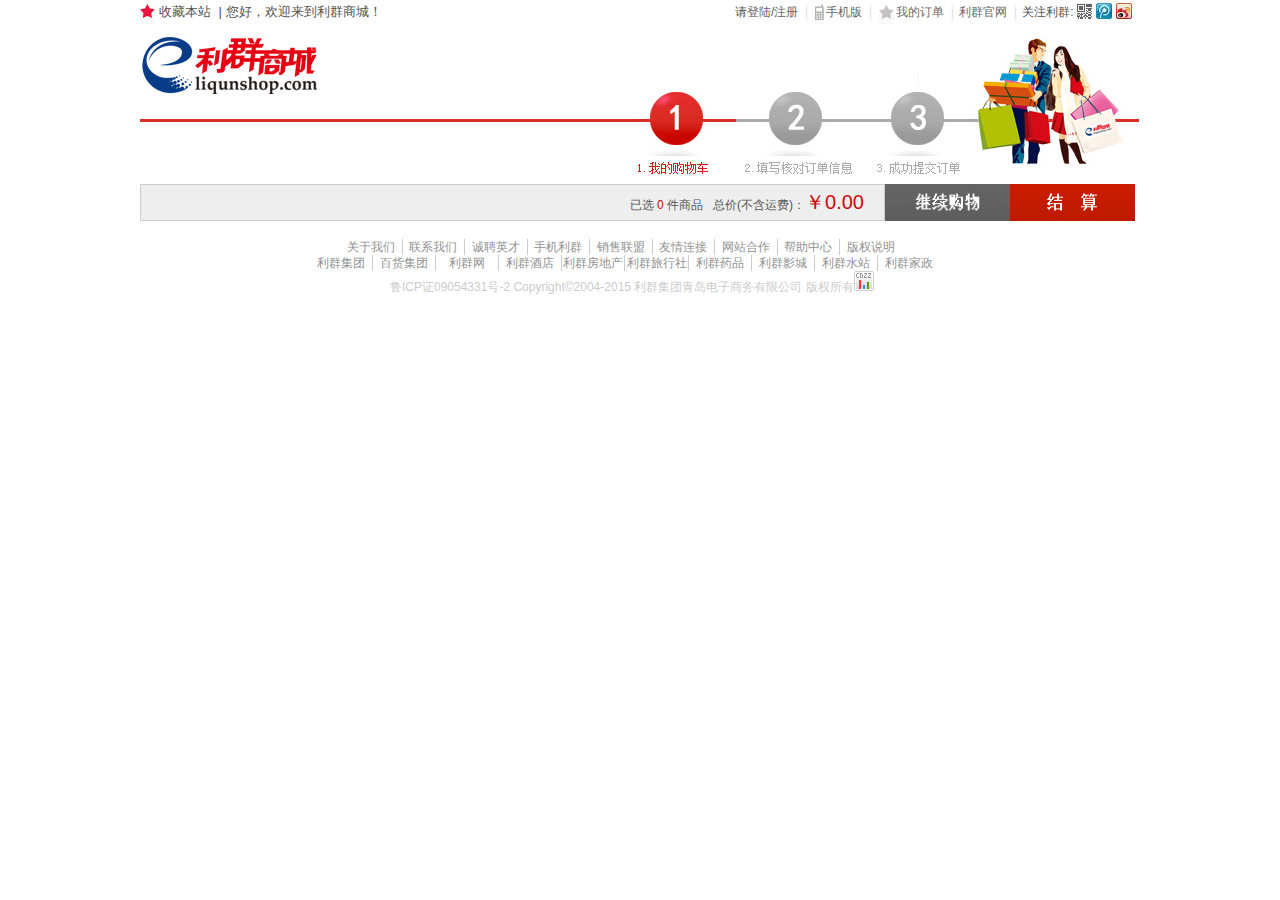
<file: html/cart.html>
<!DOCTYPE html>
<html>
	<head>
		<meta charset="UTF-8">
		<title>购物车--利群商城</title>
		<link rel="stylesheet" type="text/css" href="../css/cart.css"/>
		<link rel="stylesheet" type="text/css" href="../css/style.css"/>
		<script src="../js/jquery-2.1.3.min.js" type="text/javascript" charset="utf-8"></script>
		<script src="../js/lazyLoad.js" type="text/javascript" charset="utf-8"></script>
		<script src="../js/cookie.js"></script>
		<script src="../js/cartCookie.js"></script>
	</head>
	<body>
			<!--------------------------header-info--导航----------------------->
		<div id="header-info" class="w2">
			<div class="l left">
				<a href="#">收藏本站</a>&nbsp;|&nbsp;您好，欢迎来到利群商城！
			</div>
			<div class="r right">
				<ul>
					<li class="l">请<a href="login.html">登陆</a>/<a href="register.html">注册</a></li>
					<li class="l spe"><img src="../img/space_line.jpg" class="icon"/></li>
					<li class="l"><a href="#"><img src="../img/mobile.jpg" class="icon"/>手机版</a></li>
					<li class="l spe"><img src="../img/space_line.jpg" class="icon"/></li>
					<li class="l"><a href="#"><img src="../img/right_star.jpg" class="icon"/>我的订单</a></li>
					<li class="l spe"><img src="../img/space_line.jpg" class="icon"/></li>
					<li class="l"><a href="#">利群官网</a></li>
					<li class="l spe"><img src="../img/space_line.jpg" class="icon"/></li>
					<li class="l attention"><span>关注利群:</span><img src="../img/QRcode.jpg" alt="QRCode" class="share" /><img src="../img/tencentblog.jpg" alt="tencent" class="share" /><img src="../img/sina.jpg" alt="sina" class="share" />
					</li>
				</ul>
			</div>
		</div>
		<!--------------------------logo&flowImg--流程图------------------------->
		<div id="header" class="w2">
			<div class="flowImg">
				<h1 class="l">
					<a href="../index.html"><img src="../img/logo1.gif" alt="LOGO"/></a>
				</h1>
				<img src="../img/shopcart_titile.jpg"/>
			</div>
		</div>
		<!--------------------------content------------------------->
		<div id="content" class="w2">
			<div class="cart">
				<div class="cart_title">
					<ul>			
						<li class="l productName">商品名称</li>
						<li class="l productPrice">商城单价</li>
						<li class="l productNumber">商品数量</li>
						<li class="l productCount">小计</li>
						<li class="l pointCount">积分数额</li>
						<li class="l deleteProduct">您的可选操作</li>
						<li class="l others">其它说明</li>
					</ul>
				</div>
				<div class="cart_detail">
					<!--<ul>			
						<li class="l productName"><a href="goods.html">
							<img src="" alt="" class="l productImg"/>
							<p class="l"></p>
						</a></li>
						<li class="l productPrice"></li>
						<li class="l productNumber">
							<button class="minusBtn"></button>&nbsp;&nbsp;<input type="text" value="1"/>&nbsp;&nbsp;<button class="plusBtn"></button></p>
						</li>
						<li class="l productCount"></li>
						<li class="l pointCount"></li>
						<li class="l deleteProduct"><a href="javascript:void(0);">清除</a></li>
						<li class="l others"></li>
					</ul>-->
				</div>
				<div class="cart_price">
				</div>
			</div>
			<div class="box">	
				<div class="l price">
					<p class="r">已选<span id="countNumber"> 0 </span>件商品&nbsp;&nbsp;&nbsp;总价(不含运费)：<span id="price">￥0.00</span></p>
				</div>
				<a href="../index.html"><input type="image" src="../img/continue_buy.jpg"  class="l"/></a>
				<input type="image" src="../img/shopcart_buy_01.jpg" class="l"/>
			</div>
		</div>
		<!--------------------------footer----------------------------------->
		<div id="footer" class="w">
			<ul class="aboutUs">
				<li class="l"><a href="#">关于我们</a></li>
				<li class="l"><a href="#">联系我们</a></li>
				<li class="l"><a href="#">诚聘英才</a></li>
				<li class="l"><a href="#">手机利群</a></li>
				<li class="l"><a href="#">销售联盟</a></li>
				<li class="l"><a href="#">友情连接</a></li>
				<li class="l"><a href="#">网站合作</a></li>
				<li class="l"><a href="#">帮助中心</a></li>
				<li class="l last"><a href="#">版权说明</a></li>
			</ul>
			<ul class="aboutLiqun">
				<li class="l"><a href="#">利群集团</a></li>
				<li class="l"><a href="#">百货集团</a></li>
				<li class="l"><a href="#">利群网</a></li>
				<li class="l"><a href="#">利群酒店</a></li>
				<li class="l"><a href="#">利群房地产</a></li>
				<li class="l"><a href="#">利群旅行社</a></li>
				<li class="l"><a href="#">利群药品</a></li>
				<li class="l"><a href="#">利群影城</a></li>
				<li class="l"><a href="#">利群水站</a></li>
				<li class="l last"><a href="#">利群家政</a></li>
			</ul>
			<p>鲁ICP证09054331号-2 Copyright©2004-2015 利群集团青岛电子商务有限公司 版权所有<img src="../img/pic1.gif"/></p>
		</div>
	</body>
</html>
</file>
<file: css/cart.css>
/******************************head-info*****************************/
#header-info{
	height:24px;
}
#header-info .left{
	width:280px;
	height:24px;
	font-size:13px;
}
#header-info .left a{
	width: 60px;
	height:24px;
	line-height: 24px;
	display: inline-block;
	background: url(../img/left_star.jpg) no-repeat ;
	padding-left:15px;
	text-align: center;
	color:#525252;
}
#header-info .right {
	width:410px;
	height:24px;
	line-height: 24px;
}
#header-info .right li{
	text-align: center;
	width:auto;
	height:24px;
	padding:0px 5px;
}
#header-info .right li.spe{
	text-align: center;
	width:5px;
	height:24px;
	margin:0px;
	padding:0px;
	color:#ccc;
}
#header-info .right li a{
	color:#686868;
	display: inline-block;
}
#header-info .right li .icon{
	display: inline-block;
	vertical-align: middle;
	padding:0 2px;
}
#header-info .right li .share{
	display: inline-block;
	width:16px;
	height:16px;
	vertical-align: text-bottom;
	padding:0 2px;
}
/*************************flowchartImg***********************/
#header .flowImg{
	height:160px;
	position: relative;
}
#header h1{
	position: absolute;
	top:0px;
	left:0px;
	width:344px;
	height:84px;
}
/***********************content*************************/
#content{
	height:auto;
}
#content .cart{
	width:998px;
	height:auto;
	border:1px solid #ccc;
	line-height: 33px;
	text-align: center;
	display:none;
}
#content .cart .cart_title,#content .cart .cart_price{
	width:998px;
	height:33px;
	background:#dedede;
}
#content .cart  ul{
	width:998px;
	height:33px;
}
#content .cart ul li{
	height:auto;
}
#content .cart ul li.productName{
	width:30%;
}
#content .cart ul li.productPrice{
	width:10%;
}
#content .cart ul li.productNumber{
	width:15%;
}
#content .cart ul li.productCount{
	width:10%;
}
#content .cart ul li.pointCount{
	width:10%;
}
#content .cart ul li.deleteProduct{
	width:10%;
}
#content .cart ul li.others{
	width:10%;
}
#content .cart .cart_detail{
	width:998px;
	height:auto;
}
#content .cart .cart_detail ul{
	width:998px;
	height:78px;
}
#content .cart .cart_detail ul li{
	height:78px;
	line-height: 78px;
}
#content .cart .cart_detail ul li.productName img{
	width:78px;
	height:78px;
	display: inline-block;
	margin-left:50px;
}
#content .cart .cart_detail ul li.productName p{
	width:140px;
	height:50px;
	margin-top:20px;
	text-align: left;
	padding-left:20px;
	line-height: 20px;
}
#content .cart .cart_detail ul li.productNumber input{
	width:30px;
	height:16px;
	padding:2px;
	text-align: center;
}
#content .cart .cart_detail ul li.productNumber button{
	width:15px;
	height:15px;
	line-height:15px;
	text-align: center;
	background: url(../img/icon.png) no-repeat;
}
#content .cart .cart_detail ul li.productNumber button.minusBtn{
	background-position: -218px -192px;
}
#content .cart .cart_detail ul li.productNumber button.plusBtn{
	background-position: -233px -192px;
}

#content .box{
	width:100%;
	height:35px;
}
#content .box .price{
	width:743px;
	height:35px;
	border:1px solid #ccc;
	background: #eee;
}
#content .box .price p{
	height:35px;
	line-height: 35px;
	padding-right:20px;
}
#content .box .price p #price{
	height:35px;
	line-height: 35px;
	font-size:20px;
}
#content .box .price p span{
	color:#cc0809;
}
#content .box input{
	width:125px;
	height:37px;
}
/***********************footer*************************/
#footer {
	height:74px;
	margin-top:20px;
}
#footer a{
	color:#929292;
}
#footer a:hover{
	text-decoration: none;
}
#footer .aboutUs{
	width:615px;
	height:16px;
	line-height: 16px;
	margin-left:300px;
}
#footer .aboutUs li{
	width:10%;
	text-align: center;
	border-right: 1px solid #ccc;
}
#footer .aboutUs li.last{
	border:0px;
}
#footer .aboutLiqun {
	width:690px;
	height:16px;
	line-height: 16px;
	margin-left:270px;	
}
#footer .aboutLiqun li{
	width:9%;
	height:16px;
	line-height: 16px;	
	text-align: center;
	border-right:1px solid #ccc;
}
#footer .aboutLiqun li.last{
	border:0px;
}
#footer p {
	width:600px;
	height:20px;
	line-height: 20px;	
	color:#ccc;
	margin-left:350px;
}
#footer p img{
	display: inline-block;
	height:20px;
	width:20px;
}
</file>
<file: css/style.css>
/***************************公共样式*********************************/

body,
h1,
h2,
h3,
h4,
h5,
h6,
p,
a,
img,
input,
ul,
ol,
li,
dl,
dt,
dd {
	padding: 0px;
	margin: 0px;
}

ul,
ol {
	list-style: none;
}

input {
	outline: none;
}

img {
	border: 0px;
	display: block;
}

body {
	font: 12px/1.5 helvetica;color:#555555;
}

a {
	text-decoration: none;
}

a:hover {
	text-decoration: underline;
	cursor: pointer;
}

.w {
	width: 1200px;
	margin: 0px auto;
}
.w2{
	width:1000px;
	margin:0 auto;
}
.l {
	float: left;
}

.r {
	float: right;
}
</file>
